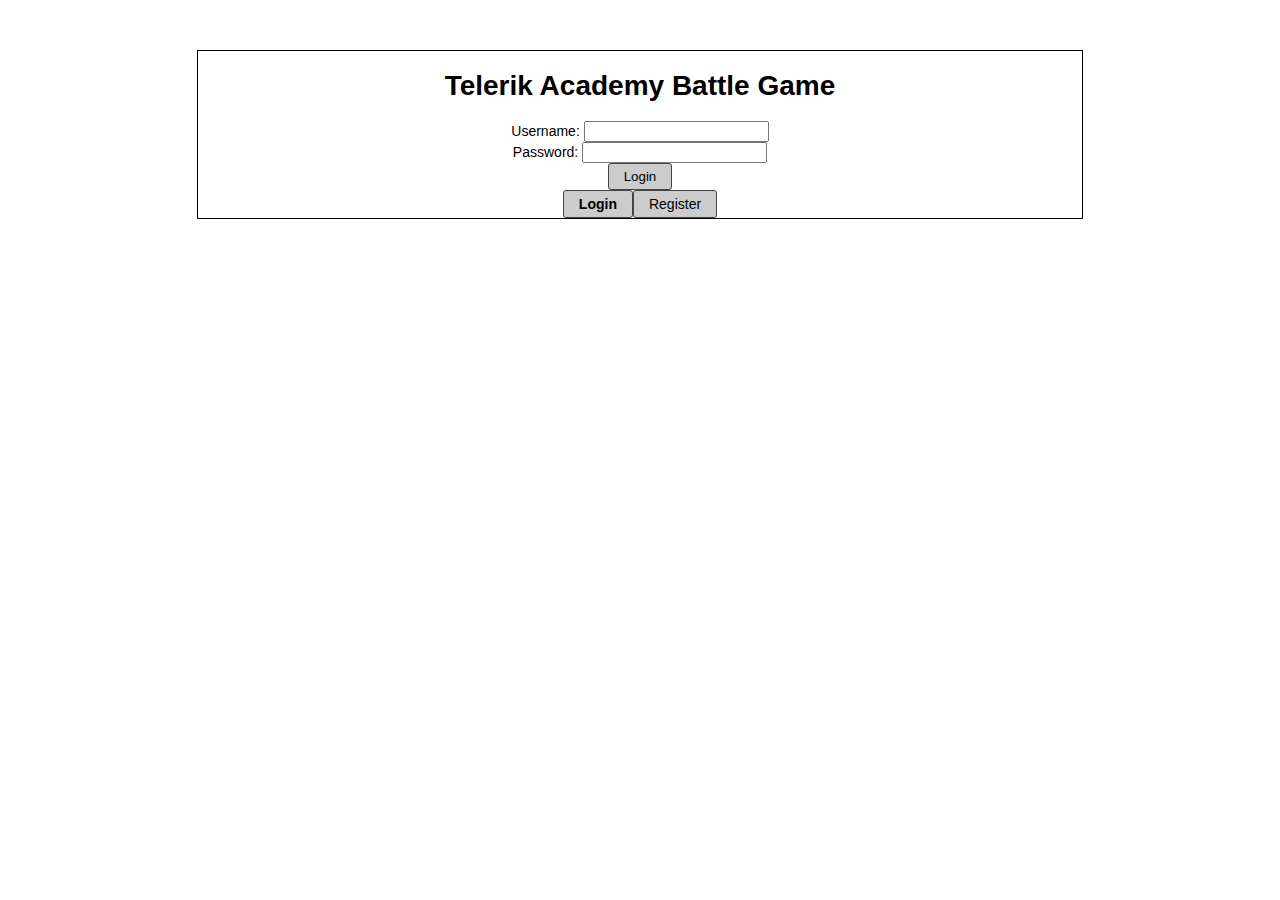
<file: BattleGame.Server/index.html>
﻿<!DOCTYPE html>
<html xmlns="http://www.w3.org/1999/xhtml">
<head>
    <title>Battle Game</title>
    <script src="Scripts/jquery-2.0.2.js"></script>
    <script src="Scripts/http-requester.js"></script>
    <script src="Scripts/sha1.js"></script>
    <script src="Scripts/class.js"></script>
    <script src="Scripts/ui.js"></script>
    <script src="Scripts/persister.js"></script>
    <script src="Scripts/controller.js"></script>
    <link href="Styles/style.css" rel="stylesheet" />
</head>
<body>
    <div id="wrapper">
        <header>
            <h1>Telerik Academy Battle Game</h1>
        </header>
        <div id="content">
        </div>
    </div>
</body>
</html>
</file>
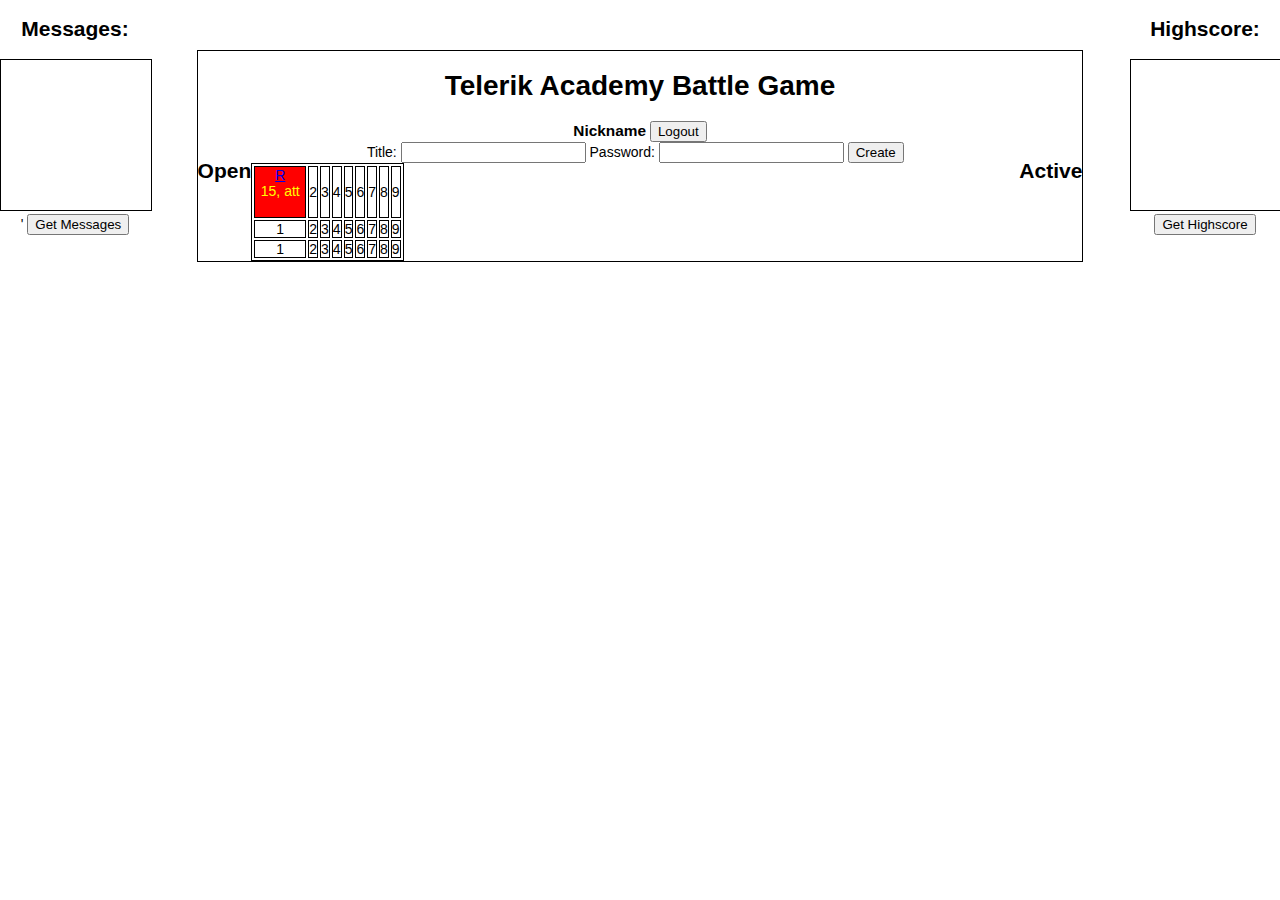
<file: BattleGame.WebClient/Solution/game-ui-test.html>
﻿<!DOCTYPE html>
<html xmlns="http://www.w3.org/1999/xhtml">
<head>
    <title>Battle Game</title>
    <link href="Styles/style.css" rel="stylesheet" />
</head>
<body>
    <div id="wrapper">
        <header>
            <h1>Telerik Academy Battle Game</h1>
        </header>
        <div id="content">

            <div id="messages-container">
                <h2>Messages: </h2>
                <div id="messages"></div>'
                <button id="btn-get-messages">Get Messages</button>
            </div>

            <div id="highscore-container">
                <h2>Highscore: </h2>
                <div id="highscore"></div>
                <button id="btn-get-highscore">Get Highscore</button>
            </div>

            <span id="user-nickname">Nickname</span>

            <button id="btn-logout">Logout</button><br />

            <div id="create-game-holder">
                Title:
                <input type="text" id="tb-create-title" />
                Password: <input type="text" id="tb-create-pass" />
                <button id="btn-create-game">Create</button>
            </div>

            <div id="open-games-container">
                <h2>Open</h2>
                <div id="open-games"></div>
            </div>

            <div id="active-games-container">
                <h2>Active</h2>
                <div id="active-games"></div>
            </div>

            <div id="game-holder">
                <div id="game-field" data-game-id="5">
                    <table>
                        <tr>
                            <td>
                                <div class="red-team unit">
                                    <a href="#" id="unit-id">R</a>
                                    <span>15, att</span>
                                </div>
                            </td>
                            <td>2</td>
                            <td>3</td>
                            <td>4</td>
                            <td>5</td>
                            <td>6</td>
                            <td>7</td>
                            <td>8</td>
                            <td>9</td>
                        </tr>
                        <tr>
                            <td>1</td>
                            <td>2</td>
                            <td>3</td>
                            <td>4</td>
                            <td>5</td>
                            <td>6</td>
                            <td>7</td>
                            <td>8</td>
                            <td>9</td>
                        </tr>
                        <tr>
                            <td>1</td>
                            <td>2</td>
                            <td>3</td>
                            <td>4</td>
                            <td>5</td>
                            <td>6</td>
                            <td>7</td>
                            <td>8</td>
                            <td>9</td>
                        </tr>
                    </table>
                </div>
            </div>

        </div>
    </div>
</body>
</html>
</file>
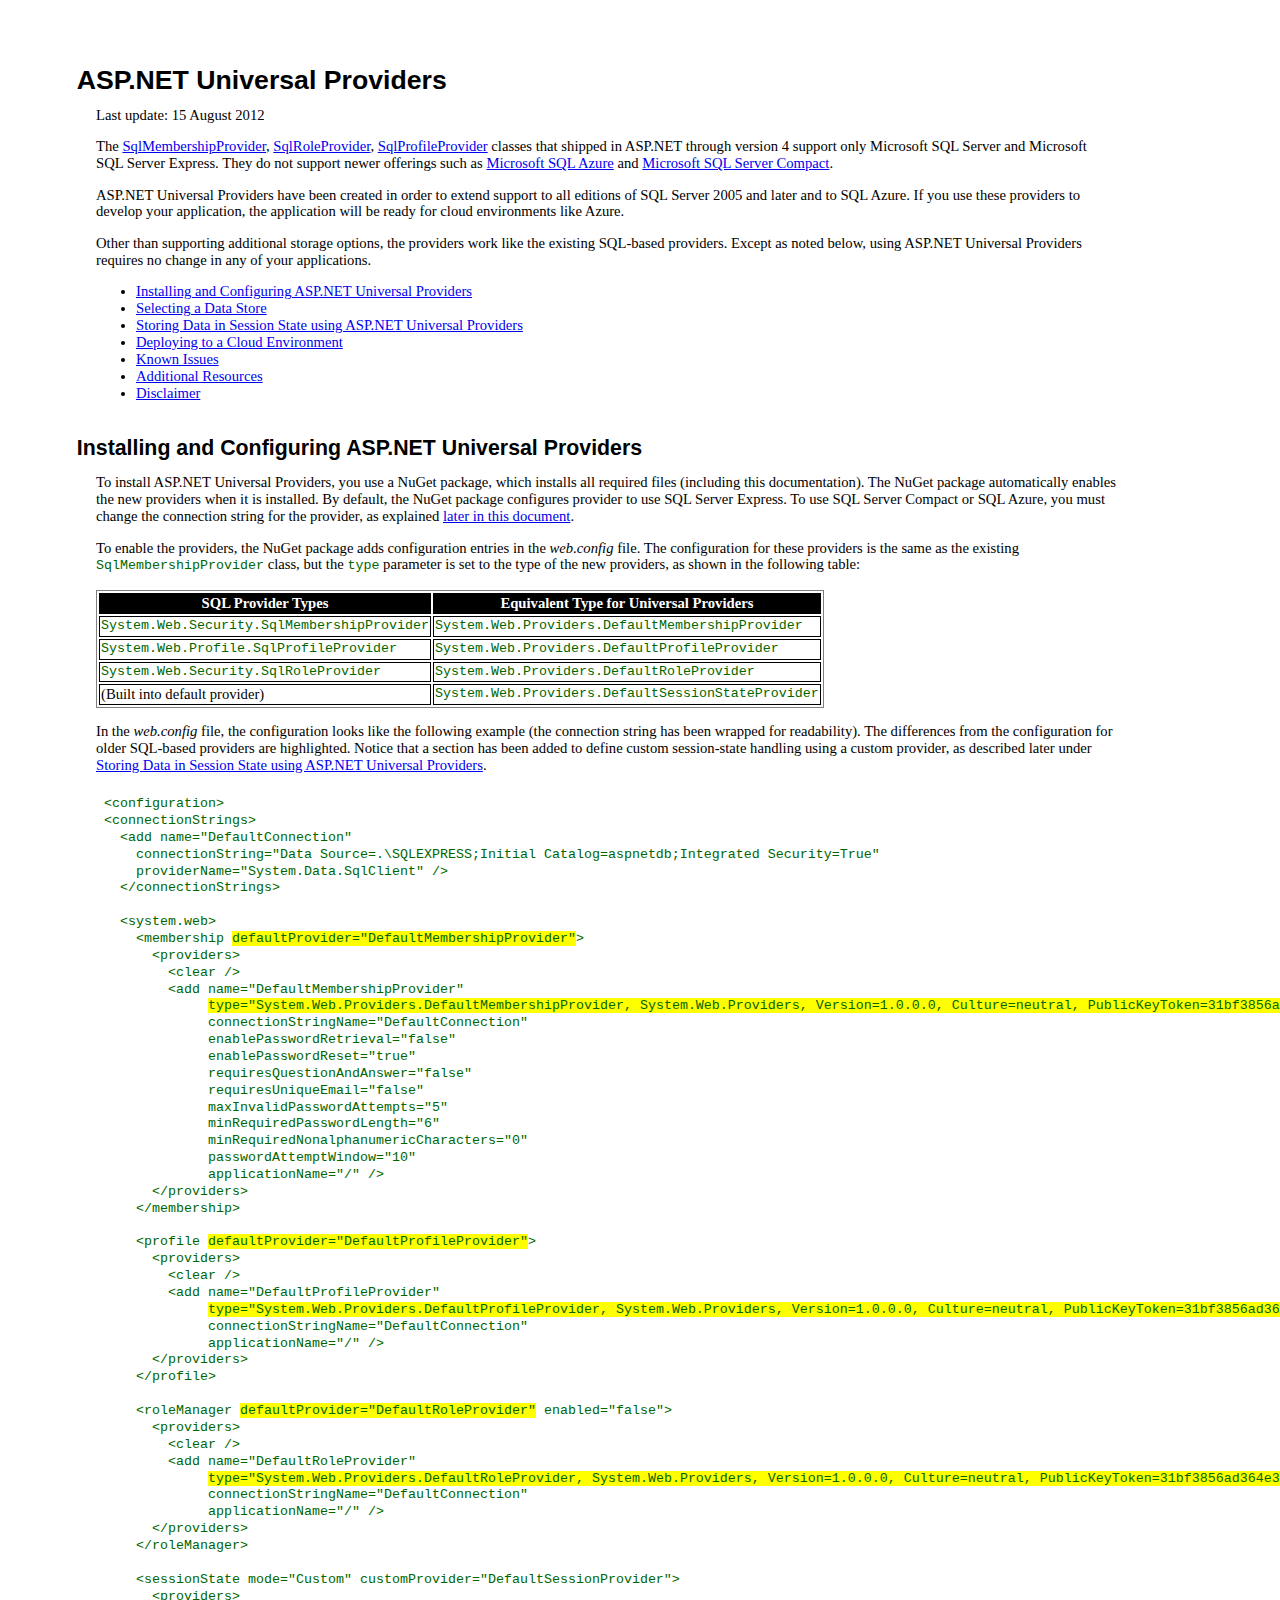
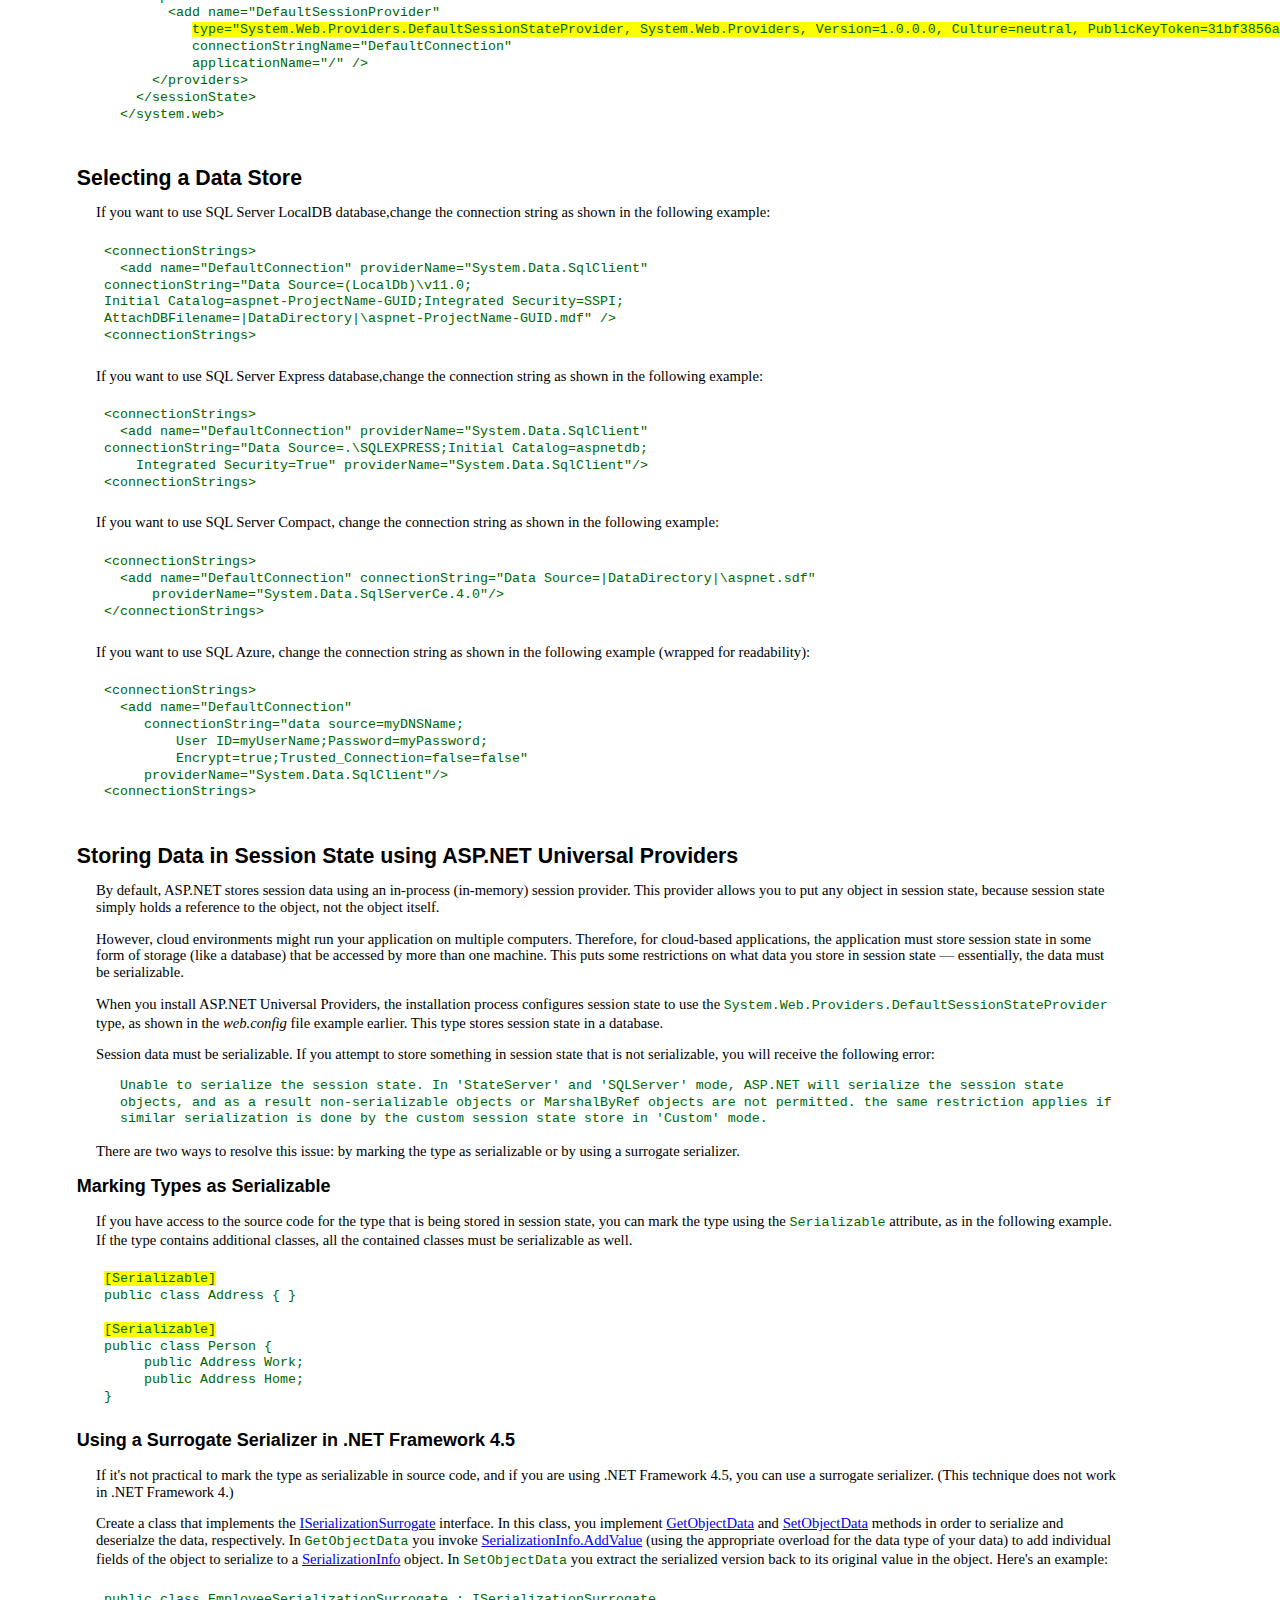
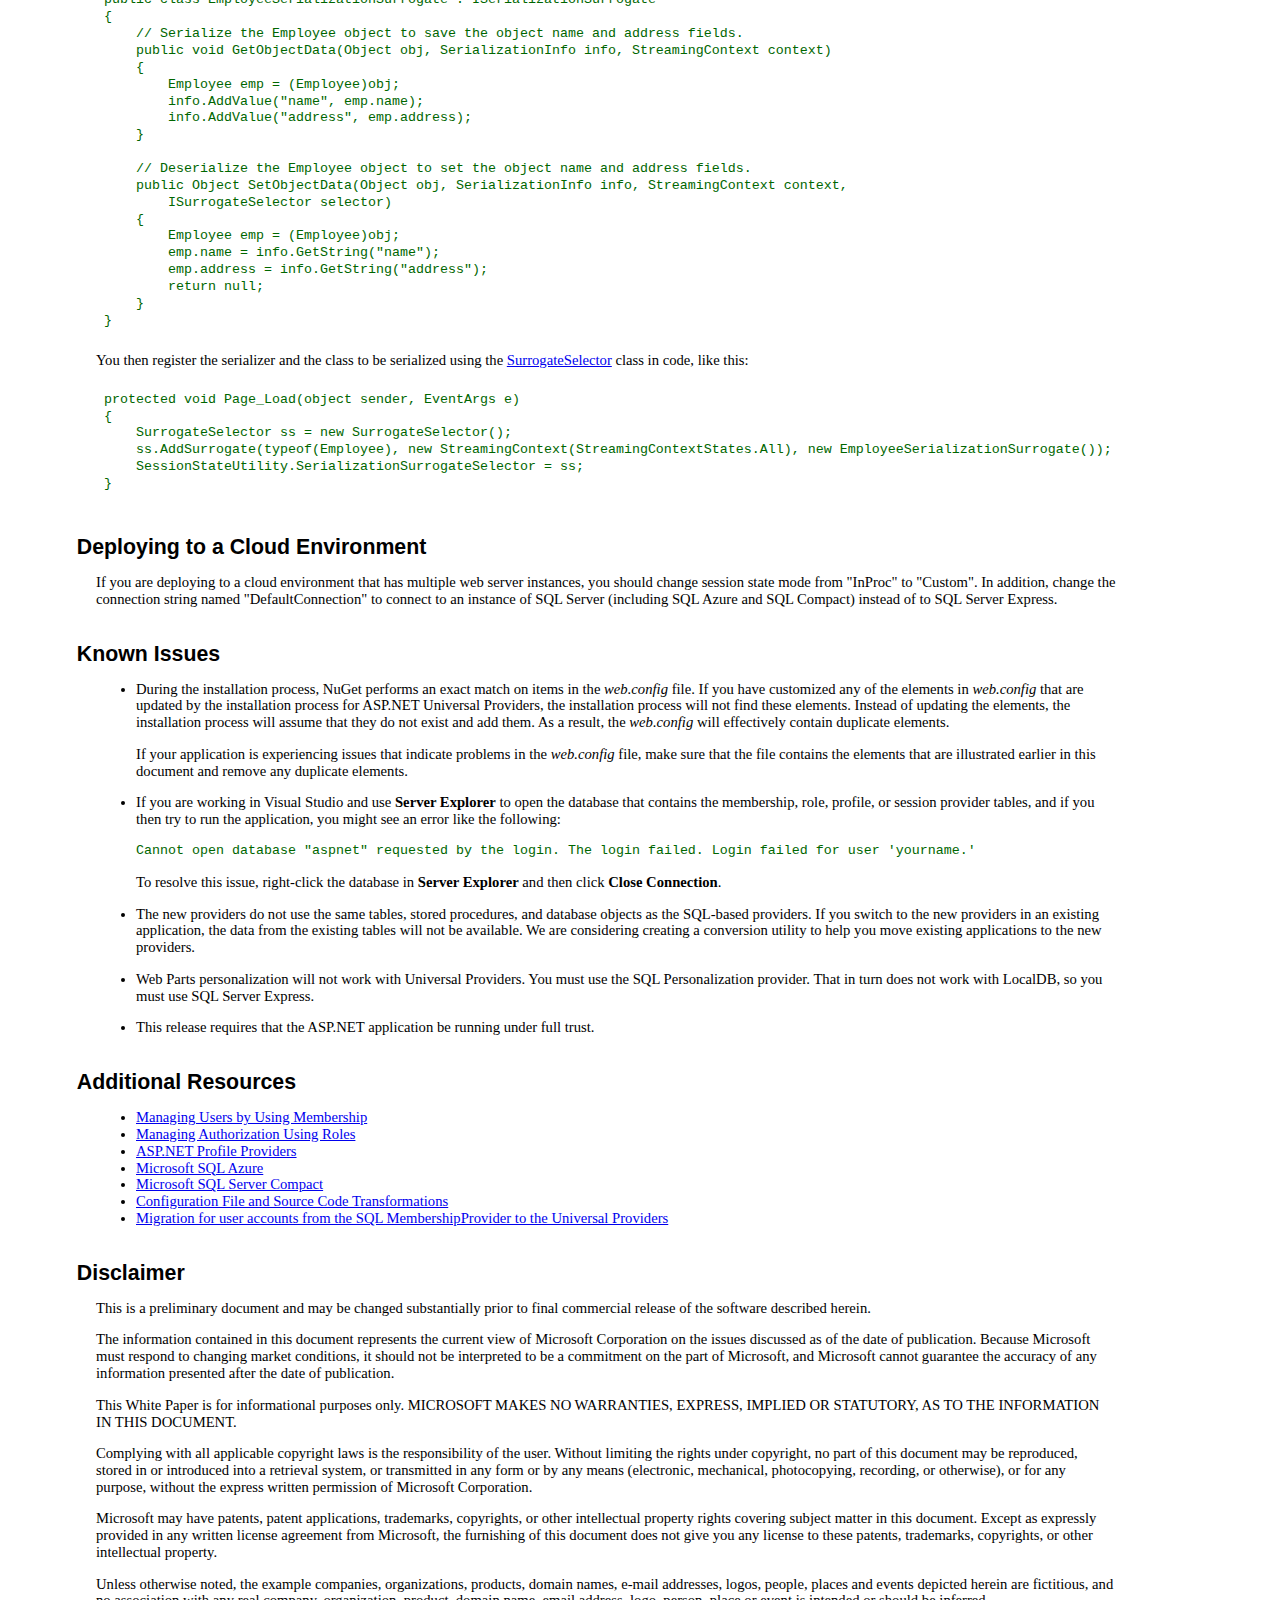
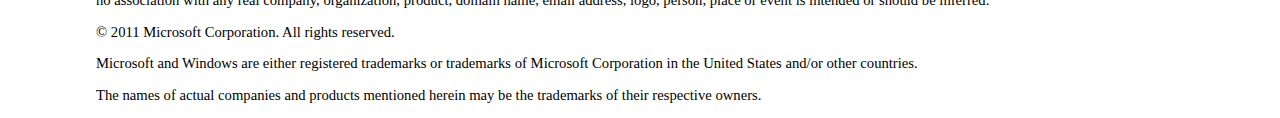
<file: packages/Microsoft.AspNet.Providers.Core.1.2/readme.html>
﻿<!DOCTYPE html PUBLIC "-//W3C//DTD XHTML 1.0 Transitional//EN" "http://www.w3.org/TR/xhtml1/DTD/xhtml1-transitional.dtd">
<html xmlns="http://www.w3.org/1999/xhtml">

<head>
<meta content="text/html; charset=utf-8" http-equiv="Content-Type" />
<title>ASP.NET Universal Providers Readme</title>


<style type="text/css">
body{
	margin-left:1in;
	margin-top:.75in;
	margin-right:1.7in;
	font-family:calibri;
	font-size:11pt;
	line-height:1.15em;
	background-color:white;
}

h1{
	margin-left:-.2in;
	font-family:Arial, Verdana, sans-serif;
	font-size:20pt;
}

h2{
	margin-left:-.2in;
	margin-top:1.8em;
	font-family:Arial, Verdana, sans-serif;
	font-size:16pt;
}

h3{
	margin-left:-.2in;
	font-family:Verdana, sans-serif;
	font-size:13.5pt;
}

table{
	border:thin gray groove;
}

thead{
	background-color:black;
	color:white;
	font-weight:bold;
	text-align:center;
}

td{
	border:1px solid black;
}

p.indent1{
	margin-left:.25in;
}


code{
	font-family:"Courier New";
	font-size:10pt;
	color:#006600;
}

pre{
	font-family:"Courier New";
	font-size:10pt;
	padding:8px;
	color:#006600;
}

span.highlight{
    background-color:Yellow;
	
}
</style>

</head>
<body>
<h1>ASP.NET Universal Providers</h1>

<p>Last update: 15 August 2012</p>


<p>The 
<a href="http://msdn.microsoft.com/en-us/library/system.web.security.sqlmembershipprovider.aspx">SqlMembershipProvider</a>, 
<a href="http://msdn.microsoft.com/en-us/library/system.web.security.sqlroleprovider.aspx">SqlRoleProvider</a>, 
<a href="http://msdn.microsoft.com/en-us/library/system.web.profile.sqlprofileprovider.aspx">SqlProfileProvider</a> classes that shipped in ASP.NET through version 4 support only Microsoft SQL Server and Microsoft SQL Server Express. They do not support newer offerings such as 
<a href="http://msdn.microsoft.com/en-us/library/ee336241.aspx">Microsoft SQL Azure</a> and 
<a href="http://www.microsoft.com/downloads/en/details.aspx?FamilyID=033cfb76-5382-44fb-bc7e-b3c8174832e2">Microsoft SQL Server Compact</a>. </p>
<p>ASP.NET Universal Providers have been created in order to extend support to all editions of SQL Server 2005 and later and to SQL Azure. If you use these providers to develop your application, the application will be ready for cloud environments like Azure.</p>
<p>Other than supporting additional storage options, the providers work like the existing SQL-based providers. Except as noted below, using ASP.NET Universal Providers requires no change in any of your applications.</p>
<ul>
	<li><a href="#Installing_and_Configuring_ASP.NET_Unive">Installing and 
	Configuring ASP.NET Universal Providers</a></li>
	<li><a href="#Selecting_a_Data_Store">Selecting a Data Store</a></li>
	<li><a href="#Storing_Data_in_Session_State_using_ASP">Storing Data in 
	Session State using ASP.NET Universal Providers</a></li>
	<li><a href="#Deploying_to_a_Cloud_Environment">Deploying to a Cloud 
	Environment</a></li>
	<li><a href="#Known_Issues">Known Issues</a></li>
	<li><a href="#Additional_Resources">Additional Resources</a></li>
	<li><a href="#Disclaimer">Disclaimer</a><br />
	</li>
</ul>

<h2><a name="Installing_and_Configuring_ASP.NET_Unive">Installing and Configuring ASP.NET Universal Providers</a></h2>



<p>To install ASP.NET Universal Providers, you use a NuGet package, which installs all required files (including this documentation). The NuGet package automatically enables the new providers when it is installed. By default, the NuGet package configures provider to use SQL Server Express. To use SQL Server Compact or SQL Azure, you must change the connection string for the provider, as explained 
<a href="#Selecting_a_Data_Store">later in this document</a>.</p>

<p>To enable the providers, the NuGet package adds configuration entries in the 
<em>web.config</em> file. The configuration for these providers is the same as the existing 
<code>SqlMembershipProvider</code> class, but the <code>type</code> parameter is set to the type of the new providers, as shown in the following table:</p>


<table>
	<thead>
		<td>SQL Provider Types</td>
		<td>Equivalent Type for Universal Providers</td>
	</thead>
	<tr>
		<td ><code>System.Web.Security.SqlMembershipProvider</code></td>
		<td ><code>System.Web.Providers.DefaultMembershipProvider</code></td>
	</tr>
	<tr>
		<td><code>System.Web.Profile.SqlProfileProvider</code></td>
		<td><code>System.Web.Providers.DefaultProfileProvider</code></td>
	</tr>
	<tr>
		<td><code>System.Web.Security.SqlRoleProvider</code></td>
		<td><code>System.Web.Providers.DefaultRoleProvider</code></td>
	</tr>
	<tr>
		<td>(Built into default provider)</td>
		<td><code>System.Web.Providers.DefaultSessionStateProvider</code></td>
	</tr>
</table>
<p>In the <em>web.config</em> file, the configuration looks like the following example (the connection string has been wrapped for readability). The differences from the configuration for older SQL-based providers are highlighted. Notice that a section has been added to define custom session-state handling using a custom provider, as described later under 
<a href="#Storing_Data_in_Session_State_using_ASP">Storing Data in Session State using ASP.NET Universal Providers</a>.</p>
<pre>&lt;configuration&gt;
&lt;connectionStrings&gt;
  &lt;add name="DefaultConnection"
    connectionString="Data Source=.\SQLEXPRESS;Initial Catalog=aspnetdb;Integrated Security=True"
    providerName="System.Data.SqlClient" /&gt;
  &lt;/connectionStrings&gt;

  &lt;system.web&gt;
    &lt;membership <span class="highlight">defaultProvider="DefaultMembershipProvider"</span>&gt;
      &lt;providers&gt;
        &lt;clear /&gt;
        &lt;add name="DefaultMembershipProvider"
             <span class="highlight">type="System.Web.Providers.DefaultMembershipProvider, System.Web.Providers, Version=1.0.0.0, Culture=neutral, PublicKeyToken=31bf3856ad364e35" 
</span>             connectionStringName="DefaultConnection"
             enablePasswordRetrieval="false"
             enablePasswordReset="true"
             requiresQuestionAndAnswer="false"
             requiresUniqueEmail="false"
             maxInvalidPasswordAttempts="5"
             minRequiredPasswordLength="6"
             minRequiredNonalphanumericCharacters="0"
             passwordAttemptWindow="10"
             applicationName="/" /&gt;
      &lt;/providers&gt;
    &lt;/membership&gt;

    &lt;profile <span class="highlight">defaultProvider="DefaultProfileProvider"</span>&gt;
      &lt;providers&gt;
        &lt;clear /&gt;
        &lt;add name="DefaultProfileProvider"
             <span class="highlight">type="System.Web.Providers.DefaultProfileProvider, System.Web.Providers, Version=1.0.0.0, Culture=neutral, PublicKeyToken=31bf3856ad364e35" 
</span>             connectionStringName="DefaultConnection"
             applicationName="/" /&gt;
      &lt;/providers&gt;
    &lt;/profile&gt;

    &lt;roleManager <span class="highlight">defaultProvider="DefaultRoleProvider"</span> enabled="false"&gt;
      &lt;providers&gt;
        &lt;clear /&gt;
        &lt;add name="DefaultRoleProvider"
             <span class="highlight">type="System.Web.Providers.DefaultRoleProvider, System.Web.Providers, Version=1.0.0.0, Culture=neutral, PublicKeyToken=31bf3856ad364e35"
</span>             connectionStringName="DefaultConnection"
             applicationName="/" /&gt;
      &lt;/providers&gt;
    &lt;/roleManager&gt;

    &lt;sessionState mode="Custom" customProvider="DefaultSessionProvider"&gt;
      &lt;providers&gt;
        &lt;add name="DefaultSessionProvider"
           <span class="highlight">type="System.Web.Providers.DefaultSessionStateProvider, System.Web.Providers, Version=1.0.0.0, Culture=neutral, PublicKeyToken=31bf3856ad364e35"
</span>           connectionStringName="DefaultConnection"
           applicationName="/" /&gt;
      &lt;/providers&gt;
    &lt;/sessionState&gt;
  &lt;/system.web&gt;&nbsp;</pre>

<h2><a name="Selecting_a_Data_Store">Selecting a Data Store</a></h2>
<p>If you want to use SQL Server LocalDB database,change the connection string as shown in the following example:</p>
<pre>
&lt;connectionStrings&gt;
  &lt;add name="DefaultConnection" providerName="System.Data.SqlClient" 
connectionString="Data Source=(LocalDb)\v11.0;
Initial Catalog=aspnet-ProjectName-GUID;Integrated Security=SSPI;
AttachDBFilename=|DataDirectory|\aspnet-ProjectName-GUID.mdf" /&gt;
&lt;connectionStrings&gt;
</pre>
<p>If you want to use SQL Server Express database,change the connection string as shown in the following example:</p>
<pre>
&lt;connectionStrings&gt;
  &lt;add name="DefaultConnection" providerName="System.Data.SqlClient" 
connectionString="Data Source=.\SQLEXPRESS;Initial Catalog=aspnetdb;
    Integrated Security=True" providerName="System.Data.SqlClient"/&gt;
&lt;connectionStrings&gt;
</pre>

<p>If you want to use SQL Server Compact, change the connection string as shown in the following example:</p>

<pre>&lt;connectionStrings&gt;
  &lt;add name="DefaultConnection" connectionString="Data Source=|DataDirectory|\aspnet.sdf" 
      providerName="System.Data.SqlServerCe.4.0"/&gt;
&lt;/connectionStrings&gt;</pre>
<p>If you want to use SQL Azure, change the connection string as shown in the 
following example (wrapped for readability):</p>
<pre>&lt;connectionStrings&gt;
  &lt;add name="DefaultConnection" 
     connectionString="data source=myDNSName;
         User ID=myUserName;Password=myPassword;
         Encrypt=true;Trusted_Connection=false=false"
     providerName="System.Data.SqlClient"/&gt;
&lt;connectionStrings&gt;</pre>

<h2><a name="Storing_Data_in_Session_State_using_ASP">Storing Data in Session State using ASP.NET Universal Providers</a></h2>

<p>By default, ASP.NET stores session data using an in-process (in-memory) session provider. This provider allows you to put any object in session state, because session state simply holds a reference to the object, not the object itself.</p>
<p>However, cloud environments might run your application on multiple computers. Therefore, for cloud-based applications, the application must store session state in some form of storage (like a database) that be accessed by more than one machine. This puts some restrictions on what data you store in session state — essentially, the data must be serializable. </p>
<p>When you install ASP.NET Universal Providers, the installation process configures session state to use the 
<code>System.Web.Providers.DefaultSessionStateProvider</code> type, as shown in the 
<em>web.config</em> file example earlier. This type stores session state in a database.</p> 
<p>Session data must be serializable. If you attempt to store something in session state that is not serializable, you will receive the following error: </p>

<p class="indent1"><code>Unable to serialize the session state. In 'StateServer' and 'SQLServer' mode, ASP.NET will serialize the session state objects, and as a result non-serializable objects or MarshalByRef objects are not permitted. the same restriction applies if similar serialization is done by the custom session state store in 'Custom' mode. </code></p>

<p>There are two ways to resolve this issue: by marking the type as serializable or by using a surrogate serializer.</p>

<h3>Marking Types as Serializable</h3>

<p>If you have access to the source code for the type that is being stored in session state, you can mark the type using the 
<code>Serializable</code> attribute, as in the following example. If the type contains additional classes, all the contained classes must be serializable as well.</p>
<pre><span class="highlight">[Serializable]</span>
public class Address { }

<span class="highlight">[Serializable]</span>
public class Person { 
     public Address Work;
     public Address Home; 
}</pre>

<h3>Using a Surrogate Serializer in .NET Framework 4.5</h3>

<p>If it's not practical to mark the type as serializable in source code, and if you are using .NET Framework 4.5, you can use a surrogate serializer. (This technique does not work in .NET Framework 4.)</p>
<p>Create a class that implements the 
<a href="http://msdn.microsoft.com/en-us/library/system.runtime.serialization.iserializationsurrogate.aspx">ISerializationSurrogate</a> interface.  In this class, you implement 
<a href="http://msdn.microsoft.com/en-us/library/system.runtime.serialization.iserializationsurrogate.getobjectdata.aspx">GetObjectData</a> and 
<a href="http://msdn.microsoft.com/en-us/library/system.runtime.serialization.iserializationsurrogate.setobjectdata.aspx">SetObjectData</a> methods in order to serialize and deserialze the data, respectively. In 
<code>GetObjectData</code> you invoke 
<a href="http://msdn.microsoft.com/en-us/library/system.runtime.serialization.serializationinfo.addvalue.aspx">SerializationInfo.AddValue</a> (using the appropriate overload for the data type of your data) to add individual fields of the object to serialize to a 
<a href="http://msdn.microsoft.com/en-us/library/system.runtime.serialization.serializationinfo.aspx">SerializationInfo</a> object. In 
<code>SetObjectData</code> you extract the serialized version back to its original value in the object. Here's an example:</p>










<pre>public class EmployeeSerializationSurrogate : ISerializationSurrogate
{
    // Serialize the Employee object to save the object name and address fields.
    public void GetObjectData(Object obj, SerializationInfo info, StreamingContext context)
    {
        Employee emp = (Employee)obj;
        info.AddValue("name", emp.name);
        info.AddValue("address", emp.address);
    }

    // Deserialize the Employee object to set the object name and address fields.
    public Object SetObjectData(Object obj, SerializationInfo info, StreamingContext context,
        ISurrogateSelector selector)
    {
        Employee emp = (Employee)obj;
        emp.name = info.GetString("name");
        emp.address = info.GetString("address");
        return null;
    }
}</pre>
<p>You then register the serializer and the class to be serialized using the 
<a href="http://msdn.microsoft.com/en-us/library/system.runtime.serialization.surrogateselector.aspx">SurrogateSelector</a> class in code, like this:</p>
<pre>protected void Page_Load(object sender, EventArgs e)
{
    SurrogateSelector ss = new SurrogateSelector();
    ss.AddSurrogate(typeof(Employee), new StreamingContext(StreamingContextStates.All), new EmployeeSerializationSurrogate());
    SessionStateUtility.SerializationSurrogateSelector = ss;
}</pre>
<h2><a name="Deploying_to_a_Cloud_Environment">Deploying to a Cloud Environment</a></h2>

<p>If you are deploying to a cloud environment that has multiple web server instances, you should change session state mode from "InProc" to "Custom".  In addition, change the connection string named "DefaultConnection" to connect to an instance of SQL Server (including SQL Azure and SQL  Compact) instead of to SQL Server Express.</p>

<h2><a name="Known_Issues">Known Issues</a></h2>

<ul>



<li>
<p>During the installation process, NuGet performs an exact match on items in the 
<em>web.config</em> file. If you have customized any of the elements in <em>web.config</em> that are updated by the installation process for ASP.NET Universal Providers, the installation process will not find these elements. Instead of updating the elements, the installation process will assume that they do not exist and add them. As a result, the 
<em>web.config</em> will effectively contain duplicate elements.</p>
<p>If your application is experiencing issues that indicate problems in the <em>web.config</em> file, make sure that the file contains the elements that are illustrated earlier in this document and remove any duplicate elements.</p>
</li>

<li>
<p>If you are working in Visual Studio and use <strong>Server Explorer</strong> to open the database that contains the membership, role, profile, or session provider tables, and if you then try to run the application, you might see an error like the following: </p>
<p><code>Cannot open database "aspnet" requested by the login. The login failed. Login failed for user 'yourname.'</code></p>
<p>To resolve this issue, right-click the database in <strong>Server Explorer</strong> and then click 
<strong>Close Connection</strong>. </p>
</li>


<li>
<p>The new providers do not use the same tables, stored procedures, and database objects as the SQL-based providers. If you switch to the new providers in an existing application, the data from the existing tables will not be available. We are considering creating a conversion utility to help you move existing applications to the new providers.</p>
</li>


<li>
<p>Web Parts personalization will not work with Universal Providers. You must use the SQL Personalization provider. That in turn does not work with LocalDB, so you must use SQL Server Express.</p>
</li>

<li>
<p>This release requires that the ASP.NET application be running under full trust.</p>
</li>

</ul>


<h2><a name="Additional_Resources">Additional Resources</a></h2>

<ul>
<li><a href="http://msdn.microsoft.com/en-us/library/tw292whz.aspx">Managing Users by Using Membership</a></li>
<li><a href="http://msdn.microsoft.com/en-us/library/9ab2fxh0.aspx">Managing Authorization Using Roles</a></li>
<li><a href="http://msdn.microsoft.com/en-us/library/014bec1k.aspx">ASP.NET Profile Providers</a></li>
<li><a href="http://msdn.microsoft.com/en-us/library/ee336241.aspx">Microsoft SQL Azure</a></li>
<li>
<a href="http://www.microsoft.com/downloads/en/details.aspx?FamilyID=033cfb76-5382-44fb-bc7e-b3c8174832e2">Microsoft SQL Server Compact</a></li>
<li>
<a href="http://docs.nuget.org/docs/creating-packages/configuration-file-and-source-code-transformations">Configuration File and Source Code Transformations</a></li>
<li><a href="http://go.microsoft.com/fwlink/?LinkId=261899">Migration for user accounts from the SQL MembershipProvider to the Universal Providers</a></li>
</ul>
<h2><a name="Disclaimer">Disclaimer</a></h2>


<p>This is a preliminary document and may be changed substantially prior to final commercial release of the software described herein.</p>
<p>The information contained in this document represents the current view of Microsoft Corporation on the issues discussed as of the date of publication. Because Microsoft must respond to changing market conditions, it should not be interpreted to be a commitment on the part of Microsoft, and Microsoft cannot guarantee the accuracy of any information presented after the date of publication.</p>
<p>This White Paper is for informational purposes only. MICROSOFT MAKES NO WARRANTIES, EXPRESS, IMPLIED OR STATUTORY, AS TO THE INFORMATION IN THIS DOCUMENT.
<p>Complying with all applicable copyright laws is the responsibility of the user. Without limiting the rights under copyright, no part of this document may be reproduced, stored in or introduced into a retrieval system, or transmitted in any form or by any means (electronic, mechanical, photocopying, recording, or otherwise), or for any purpose, without the express written permission of Microsoft Corporation.</p>
<p>Microsoft may have patents, patent applications, trademarks, copyrights, or other intellectual property rights covering subject matter in this document. Except as expressly provided in any written license agreement from Microsoft, the furnishing of this document does not give you any license to these patents, trademarks, copyrights, or other intellectual property.</p>
<p>Unless otherwise noted, the example companies, organizations, products, domain names, e-mail addresses, logos, people, places and events depicted herein are fictitious, and no association with any real company, organization, product, domain name, email address, logo, person, place or event is intended or should be inferred.</p>
<p>&copy; 2011 Microsoft Corporation. All rights reserved.</p>
<p>Microsoft and Windows are either registered trademarks or trademarks of Microsoft Corporation in the United States and/or other countries.</p>
<p>The names of actual companies and products mentioned herein may be the trademarks of their respective owners.</p>
</body>
</html>
</file>
<file: BattleGame.Server/Styles/style.css>
﻿#wrapper {
    width: 70%;
    margin: 0 auto;
    text-align: center;
    border: 1px solid black;
    margin-top: 50px;
    font: normal 14px Helvetica, Arial, 'DejaVu Sans', 'Liberation Sans', Freesans, sans-serif;
}

    #wrapper > header {
    }

#user-nickname {
    font-weight: bold;
    font-size: 1.1em;
}

.button {
    display: inline-block;
    padding: 5px 15px;
    border: 1px solid #444;
    border-radius: 3px;
    text-decoration: none;
    color: black;
    background-color: #ccc;
}

#open-games-container {
    float: left;
}

#active-games-container {
    float: right;
}

#content {
    zoom: 1;
}

    #content:after {
        clear: both;
        display: block;
        height: 0;
        content: "";
    }

#create-game-holder {
    display: inline-block;
    text-align: right;
}

.button.selected {
    font-weight: bold;
}

.game-list {
    list-style-type: none;
    display: inline-block;
    text-align: left;
}

#active-games-container a, #open-games-container a {
    color: #222;
    font-weight: bold;
    text-decoration: none;
}

    #active-games-container a:hover, #open-games-container a:hover {
        text-decoration: underline;
    }

#active-games-container .full {
    color: #bbb;
}

#game-state {
    display: inline-block;
    text-align: center;
    margin: 0 auto;
}

    #game-state .guess-holder {
        text-align: center;
        margin: 0 auto;
    }

#messages-container {
    top: 0;
    left: 0;
    position: absolute;
    float: left;
    display: inline-block;
    width: 150px;
    height: 150px;
    text-align: center;
    padding-bottom: 50px;
}

    #messages-container #messages {
        display: inline-block;
        width: 150px;
        height: 150px;
        border: 1px solid black;
    }

#highscore-container {
    top: 0;
    right: 0;
    position: absolute;
    float: right;
    display: inline-block;
    width: 150px;
    height: 150px;
    text-align: center;
    padding-bottom: 50px;
}

    #highscore-container #highscore {
        display: inline-block;
        width: 150px;
        height: 150px;
        border: 1px solid black;
    }

#active-games-container .in-progress {
    color: #008e03;
}

#game-holder {
    
}

#game-holder #game-field table {
    padding: 0;
    margin: 0;
    border: 1px solid black;
}

#game-holder #game-field table tr td {
    padding: 0;
    margin: 0;
    border: 1px solid black;
}

#game-holder #game-field table tr td div {
    width: 50px;
    height: 50px;
    vertical-align: bottom;
}

#game-holder #game-field table tr td div.empty-cell {
    background: #eeeeee;
}

#game-holder #game-field table tr td div a {
    display: block;
    pointer-events: none;
    cursor: default;
}

#game-holder #game-field table tr td div.red-team {
    background: red;
    color: yellow;
}

#game-holder #game-field table tr td div.blue-team {
    background: blue;
}
</file>
<file: BattleGame.WebClient/Solution/Styles/style.css>
﻿#wrapper {
    width: 70%;
    margin: 0 auto;
    text-align: center;
    border: 1px solid black;
    margin-top: 50px;
    font: normal 14px Helvetica, Arial, 'DejaVu Sans', 'Liberation Sans', Freesans, sans-serif;
}

    #wrapper > header {
    }

#user-nickname {
    font-weight: bold;
    font-size: 1.1em;
}

.button {
    display: inline-block;
    padding: 5px 15px;
    border: 1px solid #444;
    border-radius: 3px;
    text-decoration: none;
    color: black;
    background-color: #ccc;
}

#open-games-container {
    float: left;
}

#active-games-container {
    float: right;
}

#content {
    zoom: 1;
}

    #content:after {
        clear: both;
        display: block;
        height: 0;
        content: "";
    }

#create-game-holder {
    display: inline-block;
    text-align: right;
}

.button.selected {
    font-weight: bold;
}

.game-list {
    list-style-type: none;
    display: inline-block;
    text-align: left;
}

#active-games-container a, #open-games-container a {
    color: #222;
    font-weight: bold;
    text-decoration: none;
}

    #active-games-container a:hover, #open-games-container a:hover {
        text-decoration: underline;
    }

#active-games-container .full {
    color: #bbb;
}

#game-state {
    display: inline-block;
    text-align: center;
    margin: 0 auto;
}

    #game-state .guess-holder {
        text-align: center;
        margin: 0 auto;
    }

#messages-container {
    top: 0;
    left: 0;
    position: absolute;
    float: left;
    display: inline-block;
    width: 150px;
    height: 150px;
    text-align: center;
    padding-bottom: 50px;
}

    #messages-container #messages {
        display: inline-block;
        width: 150px;
        height: 150px;
        border: 1px solid black;
    }

#highscore-container {
    top: 0;
    right: 0;
    position: absolute;
    float: right;
    display: inline-block;
    width: 150px;
    height: 150px;
    text-align: center;
    padding-bottom: 50px;
}

    #highscore-container #highscore {
        display: inline-block;
        width: 150px;
        height: 150px;
        border: 1px solid black;
    }

#active-games-container .in-progress {
    color: #008e03;
}

#game-holder {
    
}

#game-holder #game-field table {
    padding: 0;
    margin: 0;
    border: 1px solid black;
}

#game-holder #game-field table tr td {
    padding: 0;
    margin: 0;
    border: 1px solid black;
}

#game-holder #game-field table tr td div {
    width: 50px;
    height: 50px;
    vertical-align: bottom;
}

#game-holder #game-field table tr td div.empty-cell {
    background: #eeeeee;
}

#game-holder #game-field table tr td div a {
    display: block;
    pointer-events: none;
    cursor: default;
}

#game-holder #game-field table tr td div.red-team {
    background: red;
    color: yellow;
}

#game-holder #game-field table tr td div.blue-team {
    background: blue;
}
</file>
